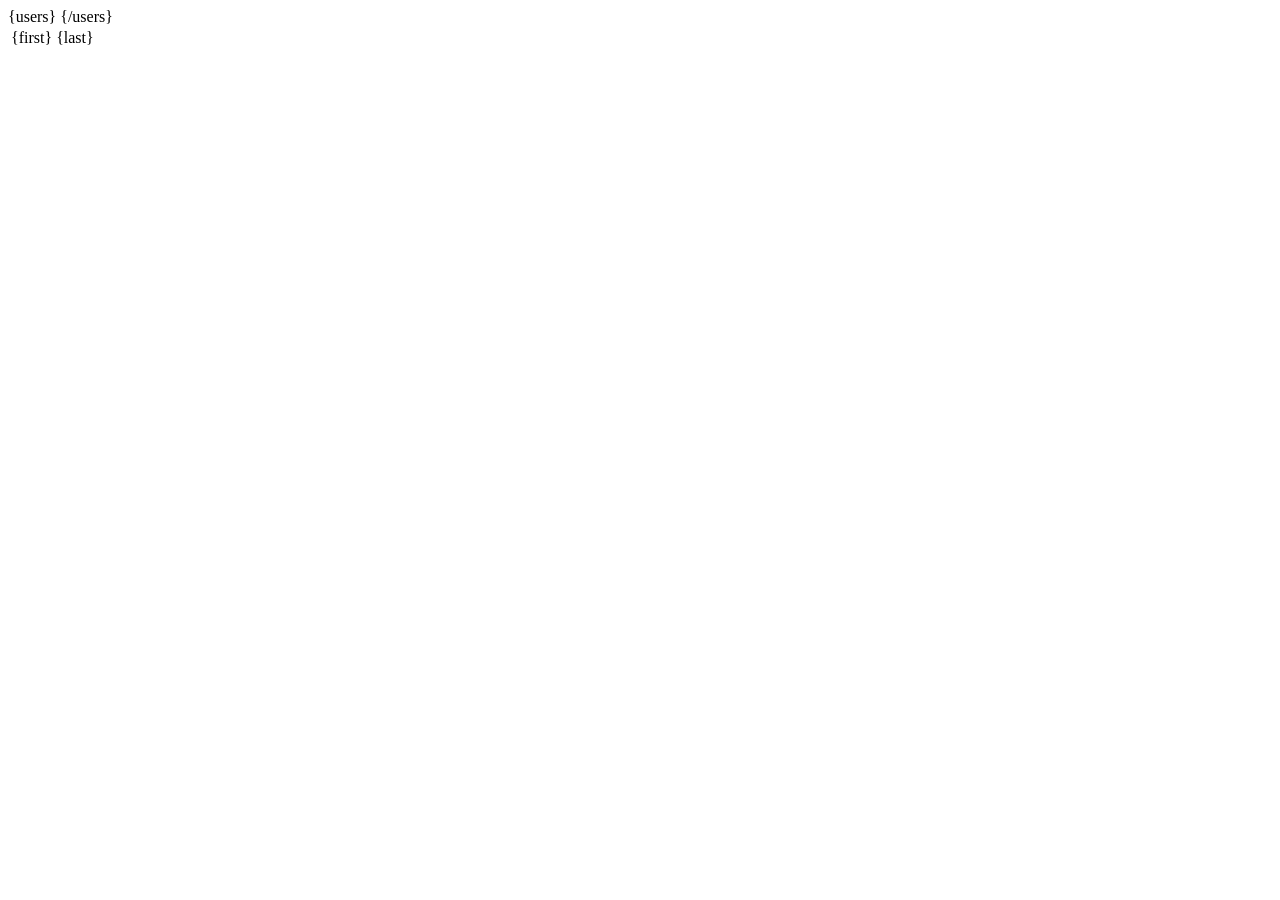
<file: templates/user.html>
<!DOCTYPE html>
<html lang="en">
<head>
  <meta charset="UTF-8">
  <meta http-equiv="X-UA-Compatible" content="IE=edge">
  <meta name="viewport" content="width=device-width, initial-scale=1.0">
  <title>Document</title>
</head>
<body>
<table>
    {users}
  <tr>
    <td>{first}</td>
    <td>{last}</td>
  </tr>
    {/users}
</table>
</body>
</html>
</file>
